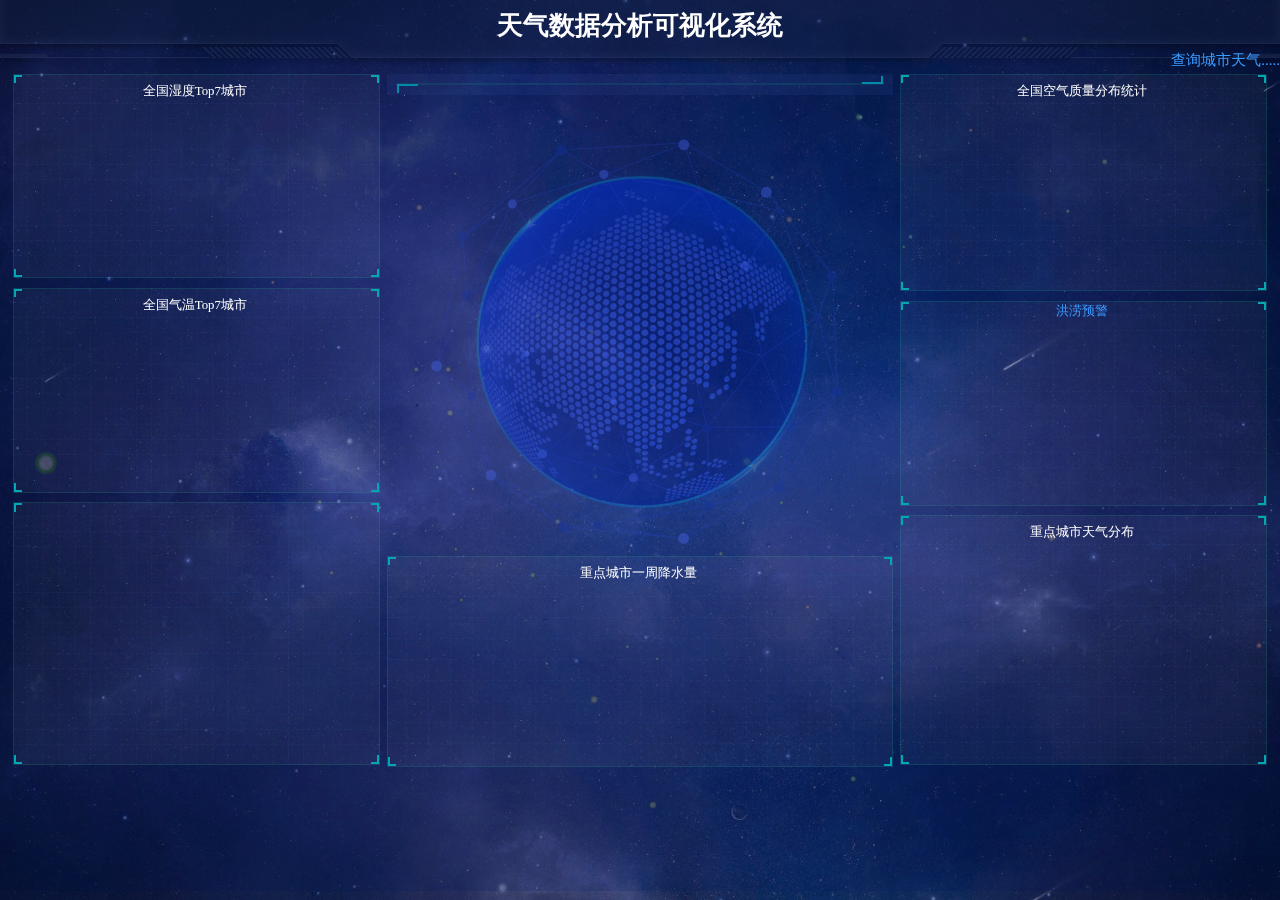
<file: 4.源代码/5.数据可视化/echartsDemo727/WebRoot/index.html>
﻿<!doctype html>
<html>
<head>
    <meta charset="utf-8">
    <title>中国天气大数据分析</title>
    <script type="text/javascript" src="js/jquery.js"></script>
    <link rel="stylesheet" href="css/map.css">
    <link rel="stylesheet" href="css/comon0.css">
    
</head>
<script>
    $(window).load(function () {
        $(".loading").fadeOut()
    })


    $(document).ready(function () {
        var whei = $(window).width()
        $("html").css({ fontSize: whei / 20 })
        $(window).resize(function () {
            var whei = $(window).width()
            $("html").css({ fontSize: whei / 20 })
        });
    });
</script>
<script type="text/javascript" src="js/echarts.min.js"></script>
<script language="JavaScript" src="js/js.js"></script>
<body>
    <div class="canvas" style="opacity: .2">
        <iframe frameborder="0" src="js/index.html" style="width: 100%; height: 100%"></iframe>
    </div>
    <div class="loading">
        <div class="loadbox"> <img src="images/loading.gif"> 页面加载中... </div>
    </div>
    <div class="head">
        
        <h1>天气数据分析可视化系统</h1>
        
        <div class="weather"><!--<img src="images/weather.png"><span>多云转小雨</span>--><span id="showTime"></span></div>

        <script>
            var t = null;
            t = setTimeout(time, 1000); 
            function time() {
                clearTimeout(t); 
                dt = new Date();
                var y = dt.getFullYear();
                var mt = dt.getMonth() + 1;
                var day = dt.getDate();
                var h = dt.getHours(); 
                var m = dt.getMinutes(); 
                var s = dt.getSeconds(); 
                document.getElementById("showTime").innerHTML = y + "年" + mt + "月" + day + "-" + h + "时" + m + "分" + s + "秒";
                t = setTimeout(time, 1000);  
            }

        </script>
        <p style="font-family:Microsoft YaHei;color:white;font-size:15px;text-align:right"> <a href="/echartsDemo/index_3.html">查询城市天气.....</a>

    </div>
    <div class="mainbox">
        <ul class="clearfix">
            <li>
                <div class="boxall" style="height: 3.2rem">
                    <div class="alltitle">全国湿度Top7城市</div>
                    <div class="allnav" id="echart1"></div>
                    <div class="boxfoot"></div>
                </div>
                <div class="boxall" style="height: 3.2rem">
                    <div class="alltitle">全国气温Top7城市</div>
                    <div class="allnav" id="echart2"></div>
                    <div class="boxfoot"></div>
                </div>
                <div class="boxall" style="height: 4.1rem">
                	<div class="alltitle"> </div>
                    <div class="allnav" id="echart3"></div>
                    <div class="boxfoot"></div>
                </div>
            </li>
            <li>
		    	<div class="bar">
                    <div class="barbox">
                        <ul class="clearfix">
                        	
                        </ul>
                    </div>
                    <div class="barbox2">
                        <ul class="clearfix">
                        	
                        </ul>
                    </div>
                </div>              		
                <div class="map">
                    <div class="map1"><img src="images/lbx.png"></div>
                    <div class="map2"><img src="images/jt.png"></div>
                    <div class="map3"><img src="images/map.png"></div>
                    <div class="map4" id="map_1"></div>
                    
                <div class="boxall" style="height:3.3rem">
                    <div class="alltitle">重点城市一周降水量</div>
                    <div class="allnav" id="echart7"></div>
                    <div class="boxfoot"></div>
                </div>
                
            </li>
            <li>
                <div class="boxall" style="height:3.4rem">
                    <div class="alltitle">全国空气质量分布统计</div>
                    <div class="allnav" id="echart4"></div>
                    <div class="boxfoot"></div>
                </div>
                <div class="boxall" style="height: 3.2rem">
                    <p style="font-family:Microsoft YaHei;color:white;font-size:13px;text-align:center"> <a href="/echartsDemo/index_2.html">洪涝预警</a>
                    <div class="allnav" id="echart5"></div>
                    <div class="boxfoot"></div>
                </div>
                <div class="boxall" style="height: 3.9rem">
                    <div class="alltitle">重点城市天气分布</div>
                    <div class="allnav" id="echart6"></div>
                    <div class="boxfoot"></div>
                </div>
            </li>
        </ul>
    </div>
    <div class="back"></div>


    <script type="text/javascript" src="js/china.js"></script>
    <script type="text/javascript" src="js/area_echarts.js"></script>

 
</body>
</html>
</file>
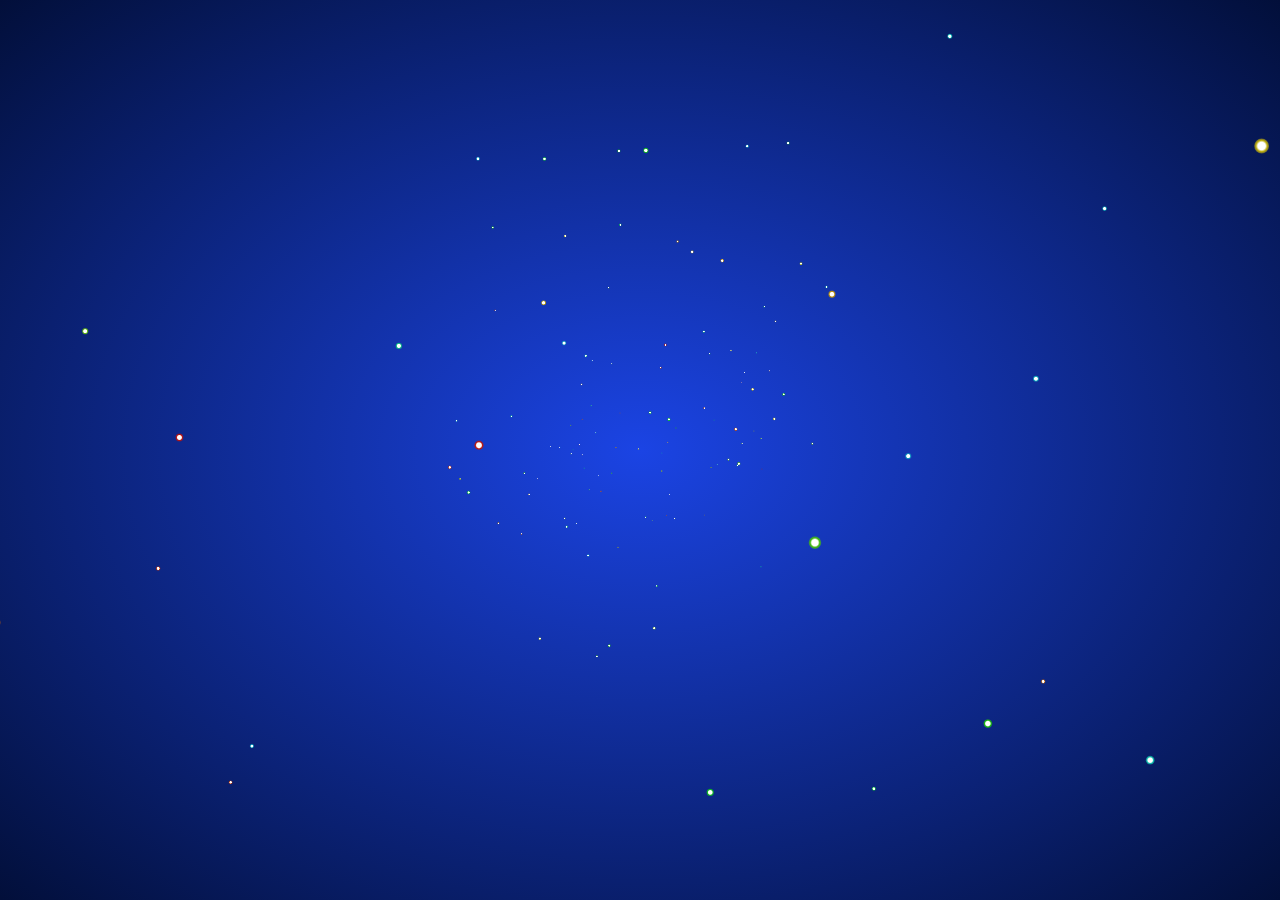
<file: 4.源代码/5.数据可视化/echartsDemo727/WebRoot/js/index.html>
<html>
<head>
    <meta charset="utf-8">
    <title></title>
    <style>
        html {
            height: 100%;
            background-image: -webkit-radial-gradient(ellipse farthest-corner at center center, #1b44e4 0%, #020f3a 100%);
            background-image: radial-gradient(ellipse farthest-corner at center center, #1b44e4 0%, #020f3a 100%);
            cursor: move;
        }

        body {
            width: 100%;
            margin: 0;
            overflow: hidden;
        }
    </style>
</head>

<body>


    <canvas id="canv" width="1920" height="572"></canvas>
    <script>
var num = 200;
var w = window.innerWidth;
var h = window.innerHeight;
var max = 100;
var _x = 0;
var _y = 0;
var _z = 150;
var dtr = function(d) {
  return d * Math.PI / 180;
};

var rnd = function() {
  return Math.sin(Math.floor(Math.random() * 360) * Math.PI / 180);
};
var dist = function(p1, p2, p3) {
  return Math.sqrt(Math.pow(p2.x - p1.x, 2) + Math.pow(p2.y - p1.y, 2) + Math.pow(p2.z - p1.z, 2));
};

var cam = {
  obj: {
    x: _x,
    y: _y,
    z: _z
  },
  dest: {
    x: 0,
    y: 0,
    z: 1
  },
  dist: {
    x: 0,
    y: 0,
    z: 200
  },
  ang: {
    cplane: 0,
    splane: 0,
    ctheta: 0,
    stheta: 0
  },
  zoom: 1,
  disp: {
    x: w / 2,
    y: h / 2,
    z: 0
  },
  upd: function() {
    cam.dist.x = cam.dest.x - cam.obj.x;
    cam.dist.y = cam.dest.y - cam.obj.y;
    cam.dist.z = cam.dest.z - cam.obj.z;
    cam.ang.cplane = -cam.dist.z / Math.sqrt(cam.dist.x * cam.dist.x + cam.dist.z * cam.dist.z);
    cam.ang.splane = cam.dist.x / Math.sqrt(cam.dist.x * cam.dist.x + cam.dist.z * cam.dist.z);
    cam.ang.ctheta = Math.sqrt(cam.dist.x * cam.dist.x + cam.dist.z * cam.dist.z) / Math.sqrt(cam.dist.x * cam.dist.x + cam.dist.y * cam.dist.y + cam.dist.z * cam.dist.z);
    cam.ang.stheta = -cam.dist.y / Math.sqrt(cam.dist.x * cam.dist.x + cam.dist.y * cam.dist.y + cam.dist.z * cam.dist.z);
  }
};

var trans = {
  parts: {
    sz: function(p, sz) {
      return {
        x: p.x * sz.x,
        y: p.y * sz.y,
        z: p.z * sz.z
      };
    },
    rot: {
      x: function(p, rot) {
        return {
          x: p.x,
          y: p.y * Math.cos(dtr(rot.x)) - p.z * Math.sin(dtr(rot.x)),
          z: p.y * Math.sin(dtr(rot.x)) + p.z * Math.cos(dtr(rot.x))
        };
      },
      y: function(p, rot) {
        return {
          x: p.x * Math.cos(dtr(rot.y)) + p.z * Math.sin(dtr(rot.y)),
          y: p.y,
          z: -p.x * Math.sin(dtr(rot.y)) + p.z * Math.cos(dtr(rot.y))
        };
      },
      z: function(p, rot) {
        return {
          x: p.x * Math.cos(dtr(rot.z)) - p.y * Math.sin(dtr(rot.z)),
          y: p.x * Math.sin(dtr(rot.z)) + p.y * Math.cos(dtr(rot.z)),
          z: p.z
        };
      }
    },
    pos: function(p, pos) {
      return {
        x: p.x + pos.x,
        y: p.y + pos.y,
        z: p.z + pos.z
      };
    }
  },
  pov: {
    plane: function(p) {
      return {
        x: p.x * cam.ang.cplane + p.z * cam.ang.splane,
        y: p.y,
        z: p.x * -cam.ang.splane + p.z * cam.ang.cplane
      };
    },
    theta: function(p) {
      return {
        x: p.x,
        y: p.y * cam.ang.ctheta - p.z * cam.ang.stheta,
        z: p.y * cam.ang.stheta + p.z * cam.ang.ctheta
      };
    },
    set: function(p) {
      return {
        x: p.x - cam.obj.x,
        y: p.y - cam.obj.y,
        z: p.z - cam.obj.z
      };
    }
  },
  persp: function(p) {
    return {
      x: p.x * cam.dist.z / p.z * cam.zoom,
      y: p.y * cam.dist.z / p.z * cam.zoom,
      z: p.z * cam.zoom,
      p: cam.dist.z / p.z
    };
  },
  disp: function(p, disp) {
    return {
      x: p.x + disp.x,
      y: -p.y + disp.y,
      z: p.z + disp.z,
      p: p.p
    };
  },
  steps: function(_obj_, sz, rot, pos, disp) {
    var _args = trans.parts.sz(_obj_, sz);
    _args = trans.parts.rot.x(_args, rot);
    _args = trans.parts.rot.y(_args, rot);
    _args = trans.parts.rot.z(_args, rot);
    _args = trans.parts.pos(_args, pos);
    _args = trans.pov.plane(_args);
    _args = trans.pov.theta(_args);
    _args = trans.pov.set(_args);
    _args = trans.persp(_args);
    _args = trans.disp(_args, disp);
    return _args;
  }
};

(function() {
  "use strict";
  var threeD = function(param) {
    this.transIn = {};
    this.transOut = {};
    this.transIn.vtx = (param.vtx);
    this.transIn.sz = (param.sz);
    this.transIn.rot = (param.rot);
    this.transIn.pos = (param.pos);
  };

  threeD.prototype.vupd = function() {
    this.transOut = trans.steps(

      this.transIn.vtx,
      this.transIn.sz,
      this.transIn.rot,
      this.transIn.pos,
      cam.disp
    );
  };

  var Build = function() {
    this.vel = 0.04;
    this.lim = 360;
    this.diff = 200;
    this.initPos = 100;
    this.toX = _x;
    this.toY = _y;
    this.go();
  };

  Build.prototype.go = function() {
    this.canvas = document.getElementById("canv");
    this.canvas.width = window.innerWidth;
    this.canvas.height = window.innerHeight;
    this.$ = canv.getContext("2d");
    this.$.globalCompositeOperation = 'source-over';
    this.varr = [];
    this.dist = [];
    this.calc = [];

    for (var i = 0, len = num; i < len; i++) {
      this.add();
    }

    this.rotObj = {
      x: 0,
      y: 0,
      z: 0
    };
    this.objSz = {
      x: w / 5,
      y: h / 5,
      z: w / 5
    };
  };

  Build.prototype.add = function() {
    this.varr.push(new threeD({
      vtx: {
        x: rnd(),
        y: rnd(),
        z: rnd()
      },
      sz: {
        x: 0,
        y: 0,
        z: 0
      },
      rot: {
        x: 20,
        y: -20,
        z: 0
      },
      pos: {
        x: this.diff * Math.sin(360 * Math.random() * Math.PI / 180),
        y: this.diff * Math.sin(360 * Math.random() * Math.PI / 180),
        z: this.diff * Math.sin(360 * Math.random() * Math.PI / 180)
      }
    }));
    this.calc.push({
      x: 360 * Math.random(),
      y: 360 * Math.random(),
      z: 360 * Math.random()
    });
  };

  Build.prototype.upd = function() {
    cam.obj.x += (this.toX - cam.obj.x) * 0.05;
    cam.obj.y += (this.toY - cam.obj.y) * 0.05;
  };

  Build.prototype.draw = function() {
    this.$.clearRect(0, 0, this.canvas.width, this.canvas.height);
    cam.upd();
    this.rotObj.x += 0.1;
    this.rotObj.y += 0.1;
    this.rotObj.z += 0.1;

    for (var i = 0; i < this.varr.length; i++) {
      for (var val in this.calc[i]) {
        if (this.calc[i].hasOwnProperty(val)) {
          this.calc[i][val] += this.vel;
          if (this.calc[i][val] > this.lim) this.calc[i][val] = 0;
        }
      }

      this.varr[i].transIn.pos = {
        x: this.diff * Math.cos(this.calc[i].x * Math.PI / 180),
        y: this.diff * Math.sin(this.calc[i].y * Math.PI / 180),
        z: this.diff * Math.sin(this.calc[i].z * Math.PI / 180)
      };
      this.varr[i].transIn.rot = this.rotObj;
      this.varr[i].transIn.sz = this.objSz;
      this.varr[i].vupd();
      if (this.varr[i].transOut.p < 0) continue;
      var g = this.$.createRadialGradient(this.varr[i].transOut.x, this.varr[i].transOut.y, this.varr[i].transOut.p, this.varr[i].transOut.x, this.varr[i].transOut.y, this.varr[i].transOut.p * 2);
      this.$.globalCompositeOperation = 'lighter';
      g.addColorStop(0, 'hsla(255, 255%, 255%, 1)');
      g.addColorStop(.5, 'hsla(' + (i + 2) + ',85%, 40%,1)');
      g.addColorStop(1, 'hsla(' + (i) + ',85%, 40%,.5)');
      this.$.fillStyle = g;
      this.$.beginPath();
      this.$.arc(this.varr[i].transOut.x, this.varr[i].transOut.y, this.varr[i].transOut.p * 2, 0, Math.PI * 2, false);
      this.$.fill();
      this.$.closePath();
    }
  };
  Build.prototype.anim = function() {
    window.requestAnimationFrame = (function() {
      return window.requestAnimationFrame ||
        function(callback, element) {
          window.setTimeout(callback, 1000 / 60);
        };
    })();
    var anim = function() {
      this.upd();
      this.draw();
      window.requestAnimationFrame(anim);

    }.bind(this);
    window.requestAnimationFrame(anim);
  };

  Build.prototype.run = function() {
    this.anim();

    window.addEventListener('mousemove', function(e) {
      this.toX = (e.clientX - this.canvas.width / 2) * -0.8;
      this.toY = (e.clientY - this.canvas.height / 2) * 0.8;
    }.bind(this));
    window.addEventListener('touchmove', function(e) {
      e.preventDefault();
      this.toX = (e.touches[0].clientX - this.canvas.width / 2) * -0.8;
      this.toY = (e.touches[0].clientY - this.canvas.height / 2) * 0.8;
    }.bind(this));
    window.addEventListener('mousedown', function(e) {
      for (var i = 0; i < 100; i++) {
        this.add();
      }
    }.bind(this));
    window.addEventListener('touchstart', function(e) {
      e.preventDefault();
      for (var i = 0; i < 100; i++) {
        this.add();
      }
    }.bind(this));
  };
  var app = new Build();
  app.run();
})();
window.addEventListener('resize', function() {
  canvas.width = w = window.innerWidth;
  canvas.height = h = window.innerHeight;
}, false);
    </script>
</body>
</html>
</file>
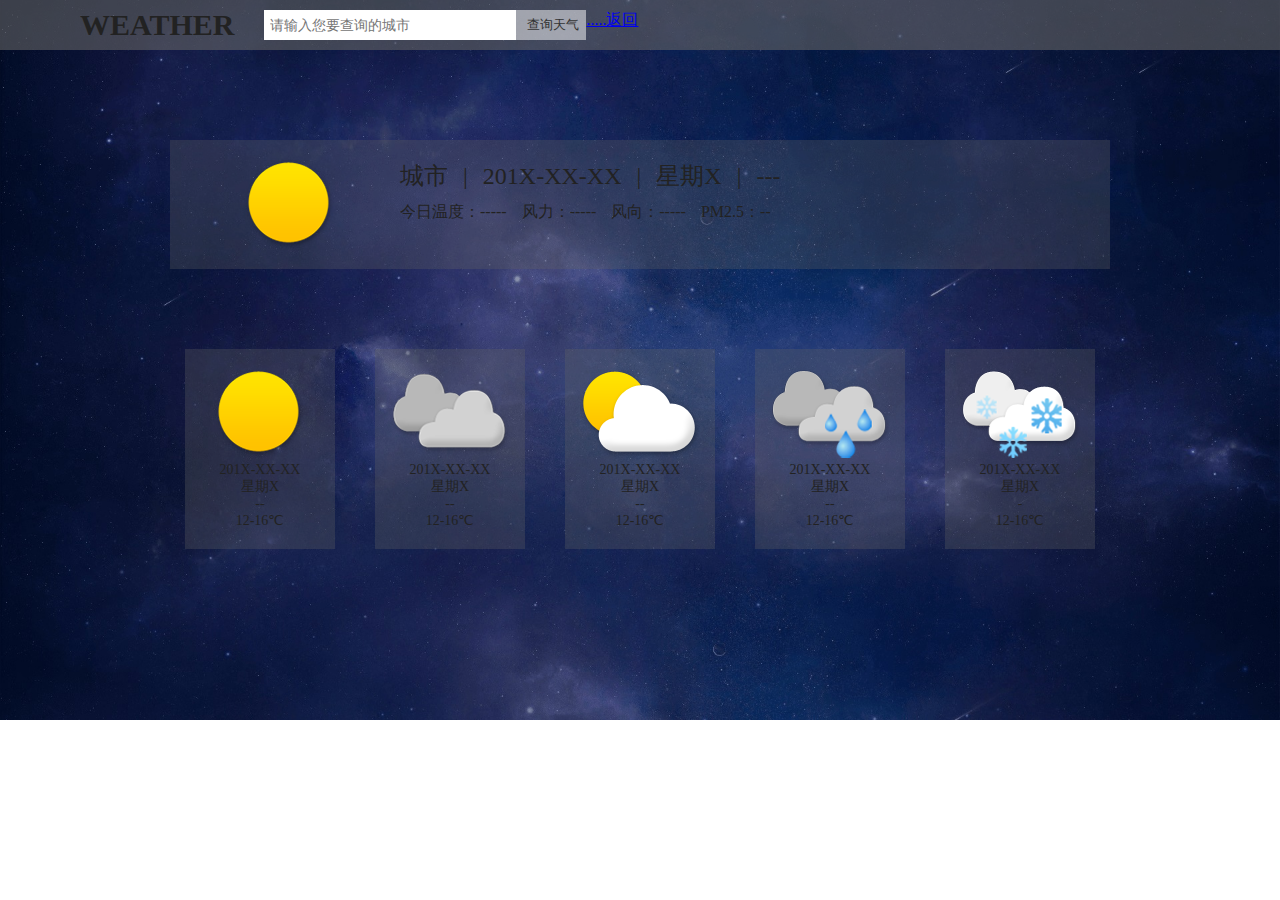
<file: 4.源代码/5.数据可视化/echartsDemo727/WebRoot/index_3.html>
<!DOCTYPE html>
<html>
<head lang="en">
    <meta charset="UTF-8">
    <title>全国天气查询</title>
    <link rel="stylesheet" href="css/weather.css"/>
    <link rel="icon" href="favicon.ico"/>
</head>
<body>
<header>
	
    <h1>WEATHER</h1>   
    <div id="weather_search">
    	<p style="font-family:Microsoft YaHei;color:white;font-size:16px;text-align:left"> <a href="/echartsDemo/index.html">.....返回</a>
        <span><input id="text" type="text" placeholder="请输入您要查询的城市" /></span>
        <span><input id="btn" type="button" value=" 查询天气" /></span>
        
    </div>
</header>
    <section>
        <div id="today_container">
            <div>
                <img src="./images/weather_icon/1.png" alt="今日天气"/>
            </div>
            <div>
                <div class="main_info"><span class="info">城市</span>|<span class="info">201X-XX-XX</span>|<span class="info">星期X</span>|<span class="info">---</span> </div>
                <div class="more_info">今日温度：<span class="info">-----</span>风力：<span class="info">-----</span>风向：<span class="info">-----</span>PM2.5：<span class="info">--</span></div>
                
            </div>
        </div>
        <div id="future_container">
            <div class="future_box">
                <img src="./images/weather_icon/1.png" alt="天气"/>
                <span class="future_info">201X-XX-XX</span>
                <span class="future_info">星期X</span>
                <span class="future_info">--</span><span class="future_info">12-16℃</span>
            </div>
            <div class="future_box">
                <img src="./images/weather_icon/3.png" alt="天气"/>
                <span class="future_info">201X-XX-XX</span>
                <span class="future_info">星期X</span>
                <span class="future_info">--</span><span class="future_info">12-16℃</span>
            </div>
            <div class="future_box">
                <img src="./images/weather_icon/2.png" alt="天气"/>
                <span class="future_info">201X-XX-XX</span>
                <span class="future_info">星期X</span>
                <span class="future_info">--</span><span class="future_info">12-16℃</span>
            </div>
            <div class="future_box">
                <img src="./images/weather_icon/4.png" alt="天气"/>
                <span class="future_info">201X-XX-XX</span>
                <span class="future_info">星期X</span>
                <span class="future_info">--</span><span class="future_info">12-16℃</span>
            </div>
            <div class="future_box">
                <img src="images/weather_icon/5.png" alt="天气"/>
                <span class="future_info">201X-XX-XX</span>
                <span class="future_info">星期X</span>
                <span class="future_info">-</span><span class="future_info">12-16℃</span>
            </div>
        </div>
    </section>
    <footer>      
    </footer>
    <script src="js/index_3.js"></script>
</body>
</html>
</file>
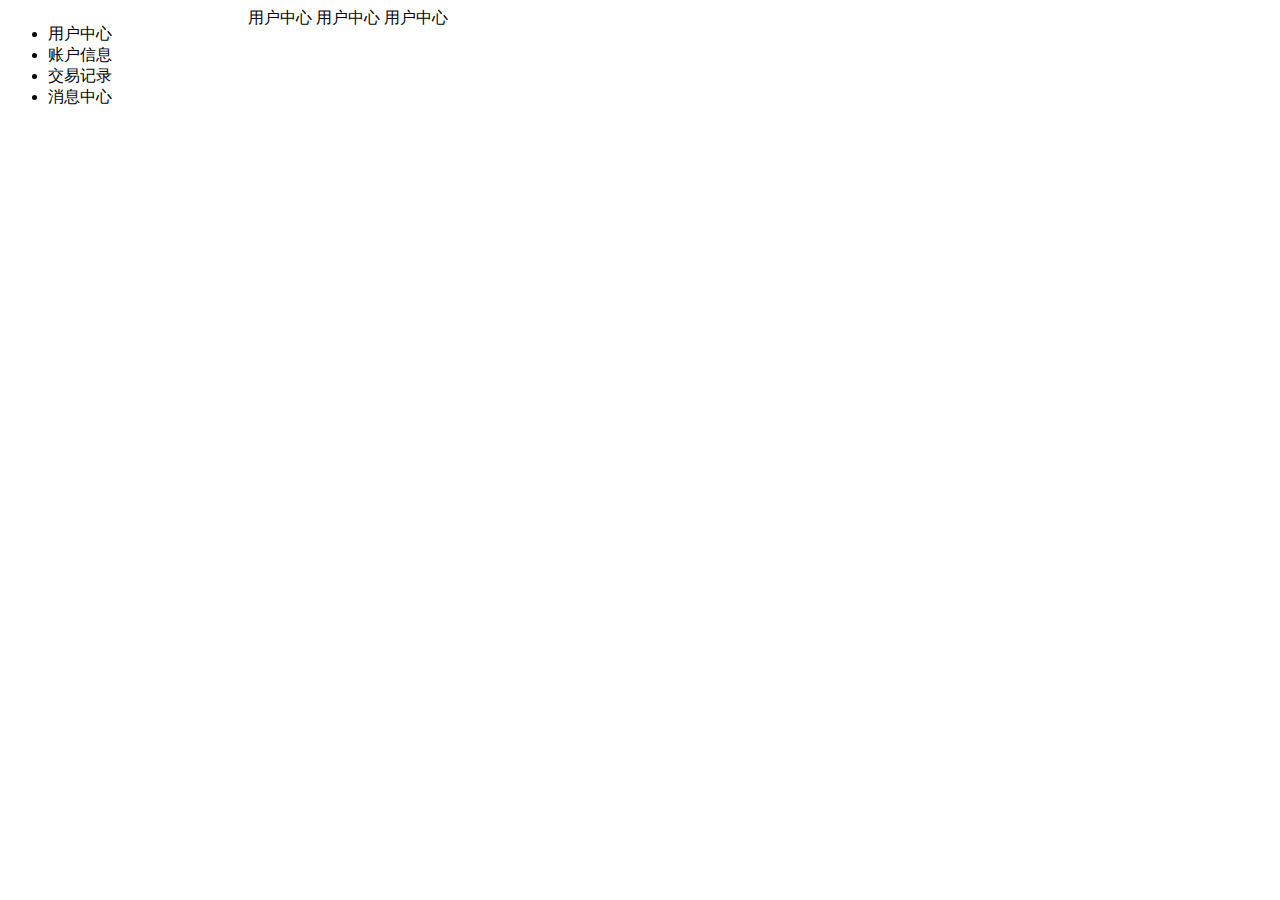
<file: 4.源代码/5.数据可视化/echartsDemo727/WebRoot/main0.html>
<!DOCTYPE html>
<html lang="en">
 
    <head>
        <title>ajax局部刷新</title>
        <style>
            .userMenu {
                float: left;
                width: 200px;
            }
            
            #content {
                float: left;
            }
        </style>
        <meta charset="utf-8">
        <script src="http://code.jquery.com/jquery-1.8.0.min.js"></script>
 
    </head>
 
    <body>
        <div class="userWrap">
            <ul class="userMenu">
                <li class="current" data-id="center">用户中心</li>
                <li data-id="account">账户信息</li>
                <li data-id="trade">交易记录</li>
                <li data-id="info">消息中心</li>
            </ul>
            <div id="content"></div>
        </div>
    </body>
    <script>
        $(function() {
            $(".userMenu").on("click", "li", function() {
                var sId = $(this).data("id"); //获取data-id的值
                window.location.hash = sId; //设置锚点
                loadInner(sId);
            });
 
            function loadInner(sId) {
                var sId = window.location.hash;
                var pathn, i;
                switch(sId) {
                    case "#center":
                        pathn = "user_center.html";
                        i = 0;
                        break;　　　　　　　
                    case "#account":
                        pathn = "user_account.html";
                        i = 1;
                        break;
                    case "#trade":
                        pathn = "user_trade.html";
                        i = 2;
                        break;
                    case "#info":
                        pathn = "user_info.html";
                        i = 3;
                        break;　　　　　　
                    default:
                        pathn = "user_center.html";
                        i = 0;
                        break;
                }
                $("#content").load(pathn); //加载相对应的内容
                $(".userMenu li").eq(i).addClass("current").siblings().removeClass("current"); //当前列表高亮
            }
            var sId = window.location.hash;
            loadInner(sId);
        });
    </script>
 
</html>
</file>
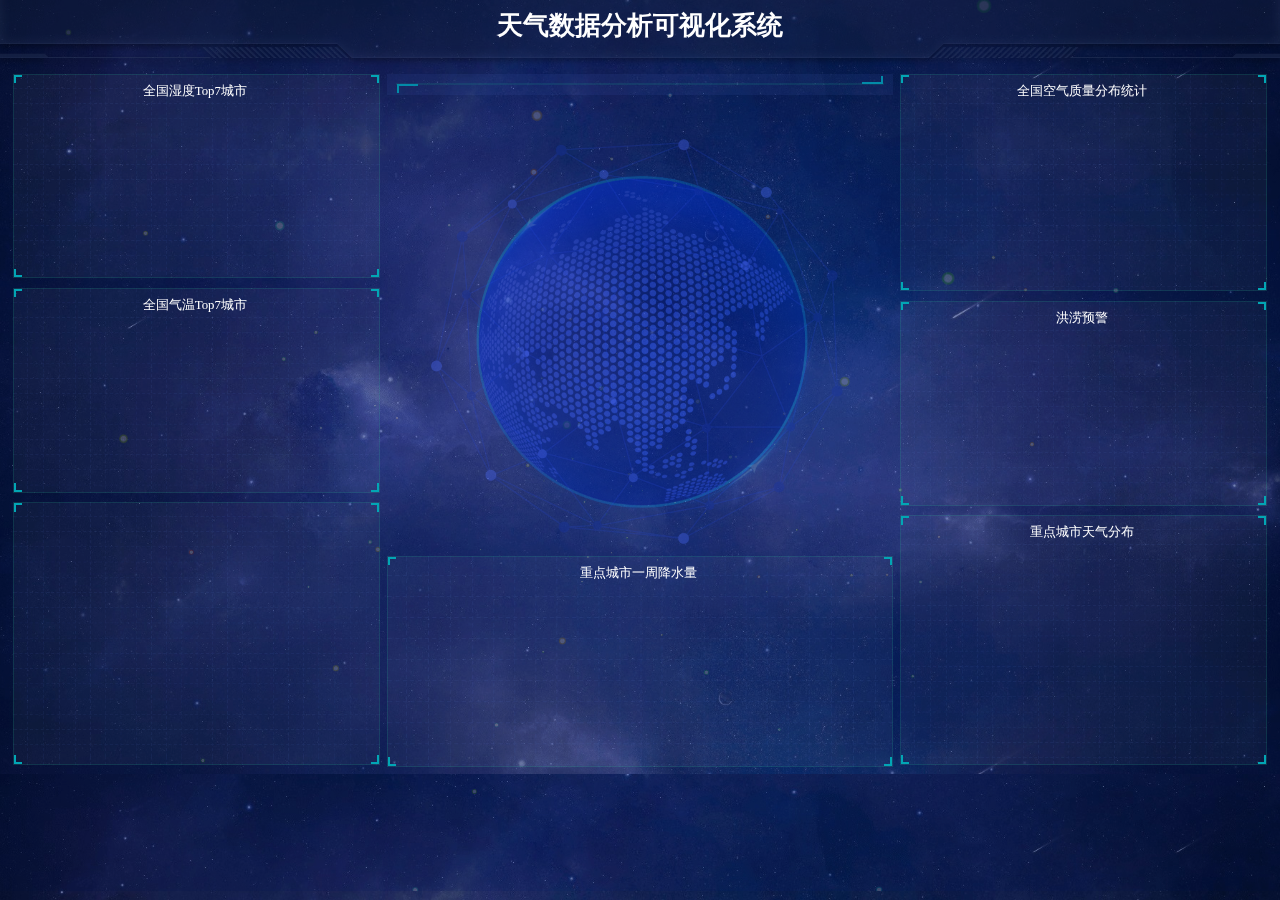
<file: 4.源代码/5.数据可视化/echartsDemo727/WebRoot/weatherSearch.html>
<!doctype html>
<html>
<head>
    <meta charset="utf-8">
    <title>城市洪水预警通报</title>
    <script type="text/javascript" src="js/jquery.js"></script>
    <link rel="stylesheet" href="css/comon0.css">
</head>
<script>
    $(window).load(function () {
        $(".loading").fadeOut()
    })


    $(document).ready(function () {
        var whei = $(window).width()
        $("html").css({ fontSize: whei / 20 })
        $(window).resize(function () {
            var whei = $(window).width()
            $("html").css({ fontSize: whei / 20 })
        });
    });
</script>
<script type="text/javascript" src="js/echarts.min.js"></script>
<script language="JavaScript" src="js/js.js"></script>
<body>
    <div class="canvas" style="opacity: .2">
        <iframe frameborder="0" src="js/index.html" style="width: 100%; height: 100%"></iframe>
    </div>
    <div class="loading">
        <div class="loadbox"> <img src="images/loading.gif"> 页面加载中... </div>
    </div>
    <div class="head">
        <h1>天气数据分析可视化系统</h1>
        <div class="weather"><!--<img src="images/weather.png"><span>多云转小雨</span>--><span id="showTime"></span></div>

        <script>
            var t = null;
            t = setTimeout(time, 1000); 
            function time() {
                clearTimeout(t); 
                dt = new Date();
                var y = dt.getFullYear();
                var mt = dt.getMonth() + 1;
                var day = dt.getDate();
                var h = dt.getHours(); 
                var m = dt.getMinutes(); 
                var s = dt.getSeconds(); 
                document.getElementById("showTime").innerHTML = y + "年" + mt + "月" + day + "-" + h + "时" + m + "分" + s + "秒";
                t = setTimeout(time, 1000);  
            }

        </script>


    </div>
    <div class="mainbox">
        <ul class="clearfix">
            <li>
                <div class="boxall" style="height: 3.2rem">
                    <div class="alltitle">全国湿度Top7城市</div>
                    <div class="allnav" id="echart1"></div>
                    <div class="boxfoot"></div>
                </div>
                <div class="boxall" style="height: 3.2rem">
                    <div class="alltitle">全国气温Top7城市</div>
                    <div class="allnav" id="echart2"></div>
                    <div class="boxfoot"></div>
                </div>
                <div class="boxall" style="height: 4.1rem">
                	<div class="alltitle"> </div>
                    <div class="allnav" id="echart3"></div>
                    <div class="boxfoot"></div>
                </div>
            </li>
            <li>
		    	<div class="bar">
                    <div class="barbox">
                        <ul class="clearfix">
                        	
                        </ul>
                    </div>
                    <div class="barbox2">
                        <ul class="clearfix">
                        	
                        </ul>
                    </div>
                </div>              		
                <div class="map">
                    <div class="map1"><img src="images/lbx.png"></div>
                    <div class="map2"><img src="images/jt.png"></div>
                    <div class="map3"><img src="images/map.png"></div>
                    <div class="map4" id="map_1"></div>
                    
                <div class="boxall" style="height:3.3rem">
                    <div class="alltitle">重点城市一周降水量</div>
                    <div class="allnav" id="echart7"></div>
                    <div class="boxfoot"></div>
                </div>
                
            </li>
            <li>
                <div class="boxall" style="height:3.4rem">
                    <div class="alltitle">全国空气质量分布统计</div>
                    <div class="allnav" id="echart4"></div>
                    <div class="boxfoot"></div>
                </div>
                <div class="boxall" style="height: 3.2rem">
                    <div class="alltitle">洪涝预警</div>
                    <div class="allnav" id="echart5"></div>
                    <div class="boxfoot"></div>
                </div>
                <div class="boxall" style="height: 3.9rem">
                    <div class="alltitle">重点城市天气分布</div>
                    <div class="allnav" id="echart6"></div>
                    <div class="boxfoot"></div>
                </div>
            </li>
        </ul>
    </div>
    <div class="back"></div>


    <script type="text/javascript" src="js/china.js"></script>
    <script type="text/javascript" src="js/area_echarts.js"></script>

 
</body>
</file>
<file: 4.源代码/5.数据可视化/echartsDemo727/WebRoot/css/map.css>
﻿body,html{height:100%;width:100%}
*{font-family:"微软雅黑"}
body{background:#010e50 url(../images/map4_bg.jpg) center top no-repeat;background-size:100% auto}
.map4{margin-top:15px;position:relative;top:40px}
.boxstyle{border:1px solid rgba(100,162,255,.2);box-sizing:border-box;position:relative;margin-top:15px;background:rgba(0,35,120,.36)}
.boxstyle:after,.boxstyle:before{position:absolute;content:"";width:20px;height:30px}
.boxstyle:before{border-left:1px solid #0258f0;border-top:1px solid #0258f0;left:-1px;top:-1px}
.boxstyle:after{border-right:1px solid #0258f0;border-bottom:1px solid #0258f0;right:-1px;bottom:-1px}
.title{height:35px; font-size: 18px; line-height:35px;width:100%;color:#fff;font-weight:600;padding-left:15px;position:relative;box-sizing:border-box; }
.title:after{position:absolute;content:"";width:20%;height:1px; background: #0258f0; left:5%; opacity: .4; bottom:0;}

.data{width:100%;height:100%}
.data>.data-title{width:100%;height:90px;box-sizing:border-box}
.data>.data-title>.title-center{text-shadow:3px 3px 3px rgba(0,0,0,.3);text-align:center;line-height:80px;letter-spacing:4px;color:#fff;font-size:40px;font-weight:bolder;box-sizing:border-box}
.data>.data-content{width:100%;height:calc(100% - 105px);padding:0 20px 20px 20px;box-sizing:border-box}
.data>.data-content>.con-left{width:23.4375%;height:100%}
.data>.data-content>.con-left>.left-top{width:100%;height:calc(75% - 15px);position:relative}
.data>.data-content>.con-left>.left-top>.info{height:62%;width:100%}

.info-main li{ float:left; width: 50%; padding-bottom: 10px; text-align: center;-webkit-box-sizing: border-box;
	-moz-box-sizing: border-box;
	box-sizing: border-box}

.info-main li:nth-child(1){ border-right: 1px solid rgba(255,255,255,.1);border-bottom: 1px solid rgba(255,255,255,.1)}
.info-main li:nth-child(2){border-bottom: 1px solid rgba(255,255,255,.1)}
.info-main li:nth-child(3){border-right: 1px solid rgba(255,255,255,.1)}

.info-main li img{display:block; margin:20px auto  5px auto; }
.info-main li span{ font-size: 12px; color: #fff; opacity: .6;}
.info-main li p{ font-size:24px; color: #fff; font-weight: bold;}
.info-main ul{ overflow:hidden;}

.con-left>.left-top>.top-bottom{height:calc(38% - 20px);width:100%}
.con-left>.left-bottom{width:100%;height:25%}
.con-center{width:53.125%;height:100%;padding:0 20px;box-sizing:border-box;position:relative}
.map4-num{width:500px;height:120px;position:absolute;top:15px;left:50px;z-index:1000}
.map4-num>p{font-size:18px;font-weight:600;color:#fff}
.map4-num span{display:inline-block;width:50px;height:65px;text-align:center;line-height:65px;
	background:rgba(0,35,120,.56);border: 1px solid rgba(255,255,255,.2); border-radius: 5px;
		    color: #fff;font-size:68px;font-weight:600;font-family:LcdD;margin-top:15px}

.data>.data-content>.con-center>.cen-top{width:100%;height:calc(75% - 20px);margin-bottom:20px}
.data>.data-content>.con-center>.cen-bottom{width:100%;height:25%}
.data>.data-content>.con-right{width:23.4375%;height:100%}
.data>.data-content>.con-right>.right-top{width:100%;height:33%}
.data>.data-content>.con-right>.right-center{width:100%;height:calc(36% - 36px)}
.data>.data-content>.con-right>.right-bottom{width:100%;height:32%}
.data>.data-content .charts{width:100%;height:calc(100% - 35px)}

.loading{position:fixed; left:0; top:0; font-size:16px; z-index:100000000;width:100%; height:100%; background:#1a1a1c; text-align:center;}
.loadbox{position:absolute; width:160px;height:150px; color: #324e93; left:50%; top:50%; margin-top:-100px; margin-left:-75px;}
.loadbox img{ margin:10px auto; display:block; width:40px;}
</file>
<file: 4.源代码/5.数据可视化/echartsDemo727/WebRoot/css/weather.css>
body,div,h1,h2,h3,h4,h5,h6,input,header,main,ul,li,footer,p,span,section{
    padding: 0;
    margin: 0;
}
html,body{
    height: 100%;
    min-width: 960px;
}
body{
    background: url(bg.jpg) no-repeat;
    font-size: 14px;
    font-family: "microsoft yahei";
    -webkit-background-size: 100%;
    background-size: 100%;
    color: #222;
}
header{
    height: 50px;
    padding-left: 80px;
    background: rgba(100, 100, 100, 0.6);
}
h1{
    padding-right: 30px;
    line-height: 50px;
    font-size: 30px;
    float: left;
}
#weather_search{
    margin-top: 10px;
    float: left;
}
#weather_search span{
    height: 30px;
    float: left;
}
#text{
    padding: 0 6px 0 6px;
    background: #fff;
    font-size: 14px;
    width: 240px;
    height: 30px;
    border: none;
    outline: none;
}
#btn{
    width: 70px;
    height: 30px;
    border: none;
    background: rgba(255,255,255,0.5);
    color: #333;
    outline: none;
    cursor: pointer;
}
#btn:hover{
    background: rgba(255, 255, 255, 0.3);
}
section{
    padding-top: 90px;
}
#today_container{
    width: 900px;
    margin: 0 auto;
    padding: 20px;
    background: rgba(100,100,100,0.3);
    overflow: hidden;
}
#today_container div img {
    margin: 0 50px 0 40px;
    float: left;
}
 .main_info{
    font-size: 24px;
    margin-bottom: 10px;
}
 .main_info span{
    margin: 0 15px;
}
 .main_info span:first-child{
    margin-left: 0;
}
 .more_info {
    margin-top: 3px;
    font-size: 16px;
}
 .more_info span{
    margin: 0 15px 0 0;
}
#future_container{
    margin: 80px auto 0 auto;
    width: 950px;
    text-align: center;
    overflow: hidden;
}
#future_container div{
    float: left;
    width: 150px;
    padding: 20px 0;
    margin: 0 20px;
    background: rgba(100, 100, 100, 0.3);
}
#future_container div:hover{
    background: rgba(200,200,200,0.5);
}
#future_container div span{
    display: block;
}
footer{
    position: absolute;
    bottom: 0;
    width: 100%;
}
footer div{
    width: 175px;
    margin: 0 auto;
}
</file>
<file: 4.源代码/5.数据可视化/echartsDemo727/WebRoot/css/comon0.css>
﻿@charset "utf-8";
/* CSS Document
更多精品模板请访问：http://www.bootstrapmb.com
*/
*{
	-webkit-box-sizing: border-box;
	-moz-box-sizing: border-box;
	box-sizing: border-box}
*,body{padding:0px;	margin:0px;color: #222;font-family: "微软雅黑";}
@font-face{font-family:electronicFont;src:url(../font/DS-DIGIT.TTF)}
body{ background:#000d4a url(../images/bg.jpg) center top; background-size:cover;color:#666;font-size: .1rem;}
li{ list-style-type:none;}
table{}
i{ margin:0px; padding:0px; text-indent:0px;}
img{ border:none; max-width: 100%;}
a{ text-decoration:none; color:#399bff;}
a.active,a:focus{ outline:none!important; text-decoration:none;}
ol,ul,p,h1,h2,h3,h4,h5,h6{ padding:0; margin:0}
a:hover{ color:#06c; text-decoration: none!important}


.clearfix:after, .clearfix:before {
	display: table;
	content: " "
}
 .clearfix:after {
	clear: both
}
.pulll_left{float:left;}
.pulll_right{float:right;}
/*谷哥滚动条样式*/

  ::-webkit-scrollbar {width:5px;height:5px;position:absolute}
  ::-webkit-scrollbar-thumb {background-color:#5bc0de}
  ::-webkit-scrollbar-track {background-color:#ddd}

/***/
.canvas{position: absolute; width:100%; left: 0; top: 0; height: 99%; z-index: 1;}

.allnav{height: calc(100% - 30px);}
.loading{position:fixed; left:0; top:0; font-size:18px; z-index:100000000;width:100%; height:100%; background:#1a1a1c; text-align:center;}
.loadbox{position:absolute; width:160px;height:150px; color: #aaa; left:50%; top:50%; margin-top:-100px; margin-left:-75px;}
.loadbox img{ margin:10px auto; display:block; width:40px;}

.copyright{ background:rgba(19,31,64,.32); border: 1px solid rgba(255,255,255,.05); line-height:.5rem; text-align: center; padding-right: 15px; bottom: 0; color:rgba(255,255,255,.7); font-size: .16rem; }

.head{ height:1.05rem; background: url(../images/head_bg.png) no-repeat center center; background-size: 100% 100%; position: relative; z-index: 100;}
.head h1{ color:#fff; text-align: center; font-size: .4rem; line-height:.8rem;}
.head h1 img{ width:1.5rem; display: inline-block; vertical-align: middle; margin-right: .2rem}
.weather{ position:absolute; right:.3rem; top:0; line-height: .75rem;}
.weather img{ width:.37rem; display: inline-block; vertical-align: middle;}
.weather span{color:rgba(255,255,255,.7); font-size: .18rem; padding-right: .1rem;}
.mainbox{ padding:.1rem .1rem 0rem .1rem;}
.mainbox>ul{}
.mainbox>ul>li{ float: left; padding: 0 .1rem}

.mainbox>ul>li{ width: 30%}
.mainbox>ul>li:nth-child(2){ width: 40%;padding: 0}

.boxall{ border: 1px solid rgba(25,186,139,.17); padding:0 .2rem .4rem .15rem;  background: rgba(255,255,255,.04) url(../images/line.png); background-size: 100% auto; position: relative; margin-bottom: .15rem; z-index: 10;}
.boxall:before,
.boxall:after{ position:absolute; width: .1rem; height: .1rem; content: "";  border-top: 2px solid #02a6b5; top: 0;}
.boxall:before,.boxfoot:before{border-left: 2px solid #02a6b5;left: 0;}
.boxall:after,.boxfoot:after{border-right: 2px solid #02a6b5; right: 0;}
.alltitle{ font-size:.2rem; color:#fff; text-align: center; line-height: .5rem;}
.alltitle1{ font-size:.1.8rem; color:#fff; text-align: center; line-height: .5rem;}

.boxfoot{ position:absolute; bottom: 0; width: 100%; left: 0;}
.boxfoot:before,
.boxfoot:after{ position:absolute; width: .1rem; height: .1rem;  content: "";border-bottom: 2px solid #02a6b5; bottom: 0;}

.bar{background:rgba(101,132,226,.1); padding: .15rem;}
.barbox li,.barbox2 li{ width:50%; text-align: center; position: relative; z-index: 100;}
.barbox:before,
.barbox:after{ position:absolute; width: .3rem; height: .1rem; content: ""; }
.barbox:before{border-left: 2px solid #02a6b5;left: 0;border-top: 2px solid #02a6b5; }
.barbox:after{border-right: 2px solid #02a6b5; right: 0; bottom: 0;border-bottom: 2px solid #02a6b5; }

.barbox li:first-child:before{ position:absolute; content: ""; height:50%; width: 1px; background: rgba(255,255,255,.2); right: 0; top: 25%;}

.barbox{  border: 1px solid rgba(25,186,139,.17); position: relative;}
.barbox li{ font-size: .7rem; color: #ffeb7b; padding: .05rem 0;  font-family:electronicFont; font-weight: bold;}




.weather-box {
    width: 4.1rem;
    height: 1.1rem;
    border: 1px solid #0E94EA;
    display: flex;
    flex-flow: row nowrap;
    justify-content: space-around;
    align-items: center;
}

.weather-box>.data {
    width: 2.19rem;
    height: 0.65rem;
    border-right: 2px solid #cdddf7;
}

.data>p {
    font-size: 0.16rem;
    margin: 0 5px;
    color: #cdddf7;
    text-align: center;
    margin: 0;
}

.data>p>span {
    margin: 0 5px;
}

.data>p.time {
    font-size: 0.42rem;
    height: 0.42rem;
    line-height: 0.42rem;
}

.weather-box>.weather {
    width: 1.8rem;
    height: 0.65rem;
    display: flex;
    flex-flow: row nowrap;
    justify-content: space-around;
    align-items: center;
    margin-left: 10px;
}

.weather>img {
    height: 100%;
}

.weather>div {
    width: 0.8rem;
    height: 100%;
}

.weather>div>p {
    font-size: 0.12rem;
    color: #cdddf7;
    overflow: hidden;
    text-overflow: ellipsis;
    white-space: nowrap;
    height: 0.24rem;
    line-height: 0.24rem;
}

.weather>div>p.active {
    color: white;
    font-size: 0.16rem;
}

.select-box {
    width: 3.4rem;
    height: 1.1rem;
    box-sizing: border-box;
    position: relative;
   
}

.adddiv{
	width:100px;
    height:100px;
    background: red;
}
.select-pop {
    width: 1.6rem;
}

.select-box>ul,
.select-pop>ul {
    width: 1.6rem;
    height: 0.4rem;
    font-size: 0.18rem;
    overflow: hidden;
    border: 1px solid #0E94EA;
    position: absolute;
    top: 0;
    left: 0;
}

.select-box>ul>li,
.select-pop>ul>li {
    width: 0.8rem;
    height: 0.4rem;
    line-height: 0.4rem;
    text-align: center;
    float: left;
    color: #cdddf7;
    cursor: pointer;
}

.select-box>ul>li.active,
.select-pop>ul>li.active {
    background: #0e94eb;
    color: white;
}

.select-box>div {
    width: 100%;
    height: 0.4rem;
    position: absolute;
    bottom: 0;
    left: 0;
    display: flex;
    flex-flow: row nowrap;
    justify-content: space-between;
}

.center-center>img {
    width: 0.13rem;
    height: 1.1rem;
    margin: 0 0.2rem;
}





.area-text { margin-top: 2px ; position: absolute; width: 200px; padding: 10px;}
.area-text h4 {}
.area-text p { color: rgba(255,255,255,.6) }
.area-text b { position: absolute; top: 0; display: block; width:200px; height: 50px; }
.animation-line1 {  left:0; background: url(../images/bg01righttext.png) center top no-repeat;}
.animation-line2 {  right:50;background: url(../images/bg02righttext.png) center top no-repeat;}



.barbox2 li{ font-size: .19rem; color:rgba(255,255,255,.7); padding-top: .1rem;}


.map{  position:relative; height: 7.2rem; z-index: 9;}
.map4{ width: 200%; height:7rem;  position: relative; left: -50%; top: 4%; margin-top: .2rem; z-index: 5;}
.map1,.map2,.map3{ position:absolute; opacity: .5}
.map1{ width:6.43rem; z-index: 2;top:.45rem; left: .7rem;  animation: myfirst2 15s infinite linear;}
.map2{ width:5.66rem; top:.85rem; left:1.2rem; z-index: 3; opacity: 0.2; animation: myfirst 10s infinite linear;}
.map3{ width:5.18rem; top:1.07rem; left: 1.4rem; z-index: 1;}






.tabs { text-align: center; padding: .1rem 0 0 0;}
.tabs a {
    position: relative;
    display: inline-block;
    margin-left: 1px;
    padding:.05rem .2rem;
    color: #898989;
    transition: all .3s ease-out 0s;
    font-size: 14px;
}
.tabs li{ display:inline-block;}
.tabs a:after {
    position: absolute;
    width: 1px;
    height: 10px;
    background-color: rgba(255,255,255,.1);
    content: '';
	 margin-left:0; right:-1px;    margin-top: 7px;
	
	
}
.tabs li a.active {border: 1px solid rgba(25,186,139,.17); background: rgba(255,255,255,.05); color:#fff;}

.tit02{ text-align:center; margin: .1rem 0; position: relative}
.tit02 span{border: 1px solid rgba(25,186,139,.17); letter-spacing: 2px; padding: .01rem .2rem; background: rgba(255,255,255,.05);  font-size: .18rem;  color: #49bcf7;}
.tit02:before,.tit02:after{ position:absolute; width:26%; height: 1px;background: rgba(25,186,139,.2);  content: ""; top: .12rem;}
.tit02:after{ right:0;}
.tit02:before{ left:0;}

.wrap{ height:2.54rem; overflow: hidden;}
.wrap li{  line-height:.42rem; height:.42rem; font-size: .18rem; text-indent: .24rem; margin-bottom: .1rem; }
.wrap li p{border: 1px solid rgba(25,186,139,.17);color: rgba(255,255,255,.6); }
.sy{ float:left; width: 33%; height:95%; margin-top: .25rem;}


.adduser{ height:1.5rem; overflow: hidden;}
.adduser li{height:.5rem;}
.adduser img{ width: .40rem; border-radius: .5rem; margin-right: .1rem; display: inline-block; vertical-align: middle;}
.adduser span{  line-height:.5rem; font-size: .18rem;color: rgba(255,255,255,.6); }

.sycm ul{ margin-left:-.5rem;margin-right:-.5rem;  padding: .16rem 0;}
.sycm li{ float: left; width: 33.33%; text-align: center; position: relative}
.sycm li:before{ position:absolute; content: ""; height:30%; width: 1px; background: rgba(255,255,255,.1); right: 0; top: 15%;}
.sycm li:last-child:before{ width: 0;}

.sycm li h2{ font-size:.3rem; color: #c5ccff;}
.sycm li span{ font-size:.18rem; color: #fff; opacity: .5;}

@keyframes myfirst2
{
from {transform: rotate(0deg);}
to {transform: rotate(359deg);}
}

@keyframes myfirst
{
from {transform: rotate(0deg);}
to {transform: rotate(-359deg);}
}


/*Plugin CSS*/
.str_wrap {
	overflow:hidden;
	width:100%;
	position:relative;
	-moz-user-select: none;
	-khtml-user-select: none;
	user-select: none;  
	white-space:nowrap;
}


.str_move { 
	white-space:nowrap;
	position:absolute; 
	top:0; 
	left:0;
	cursor:move;
}
.str_move_clone {
	display:inline-block;
	vertical-align:top;
	position:absolute; 
	left:100%;
	top:0;
}
.str_vertical .str_move_clone {
	left:0;
	top:100%;
}
.str_down .str_move_clone {
	left:0;
	bottom:100%;
}
.str_vertical .str_move,
.str_down .str_move {
	white-space:normal;
	width:100%;
}
.str_static .str_move,
.no_drag .str_move,
.noStop .str_move{
	cursor:inherit;
}
.str_wrap img {
	max-width:none !important;	
}
</file>
